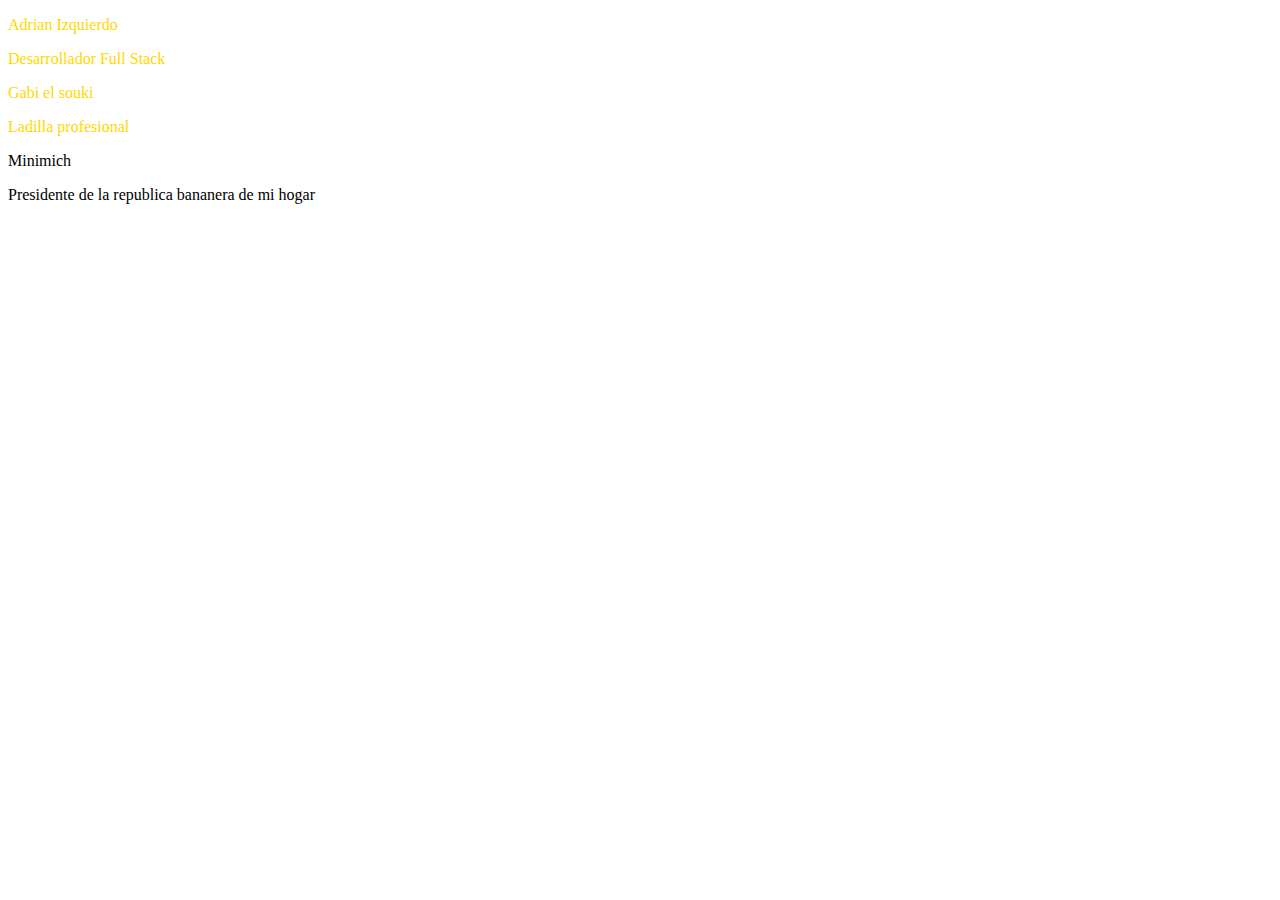
<file: 03-Conceptos/index.html>
<!DOCTYPE html>
<html lang="en">
<head>
    <meta charset="UTF-8">
    <meta http-equiv="X-UA-Compatible" content="IE=edge">
    <meta name="viewport" content="width=device-width, initial-scale=1.0">
    <link rel="stylesheet" href="./style.css">
    <title>Conceptos</title>
</head>
<body>
    <div class="personal_container" id="personal_info">
        <p>Adrian Izquierdo</p>
        <p>Desarrollador Full Stack</p>
    </div>
    <div class="personal_container">
        <p>Gabi el souki</p>
        <p>Ladilla profesional</p>
    </div>
    <div>
        <p>Minimich</p>
        <p>Presidente de la republica bananera de mi hogar</p>
    </div>
</body>
</html>
</file>
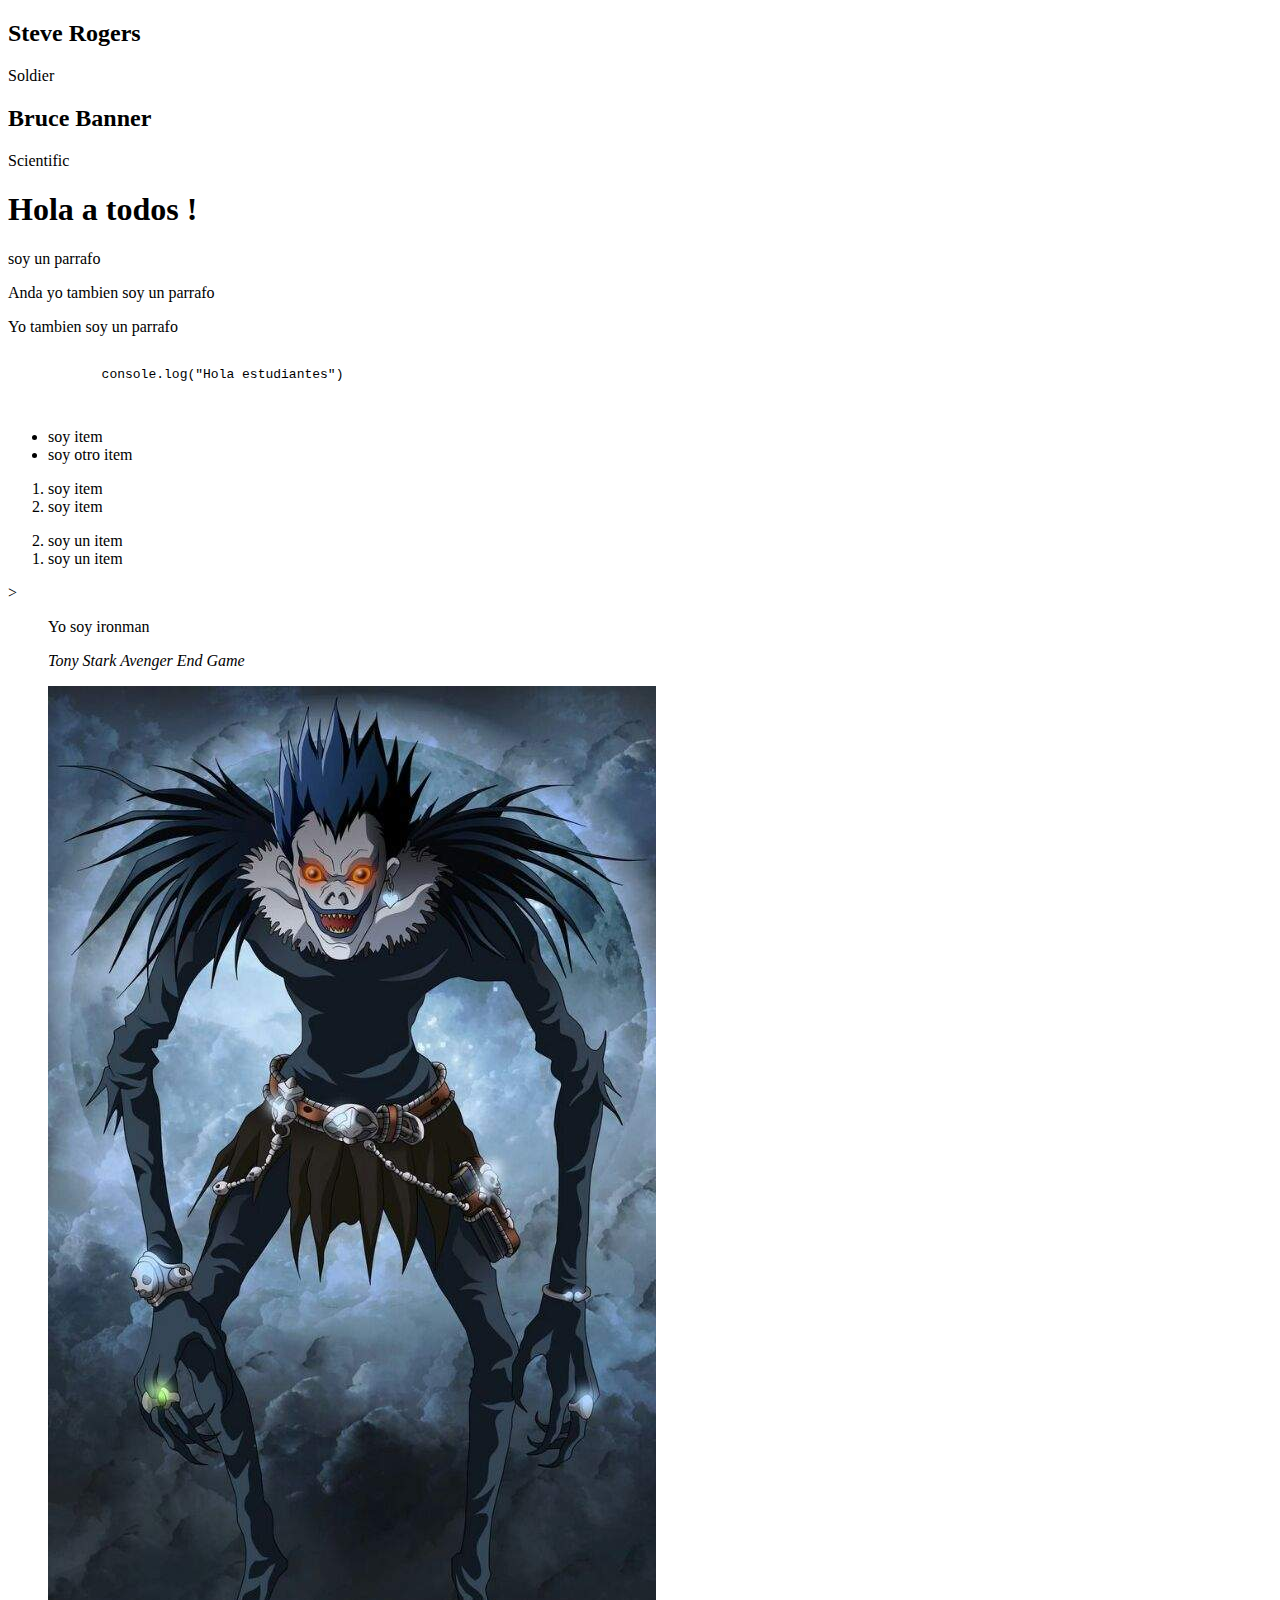
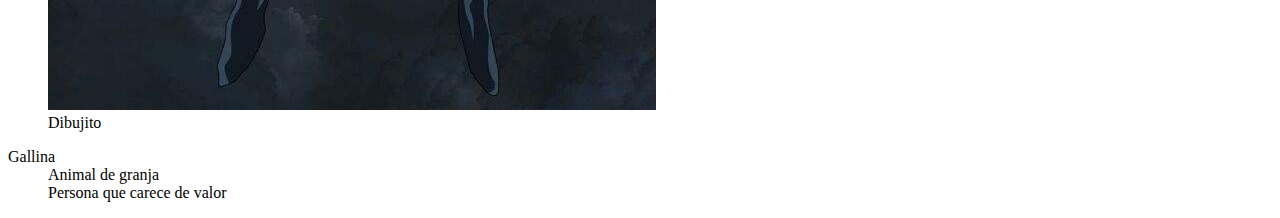
<file: 05-Agrupacion/index.html>
<!DOCTYPE html>
<html lang="en">
<head>
    <meta charset="UTF-8">
    <meta http-equiv="X-UA-Compatible" content="IE=edge">
    <meta name="viewport" content="width=device-width, initial-scale=1.0">
    <title>Agrupacion    </title> 
</head>
<body>
    <div>
        <h2>Steve Rogers</h2>
        <p>Soldier</p>
    </div>
    <div>
        <h2>Bruce Banner</h2>
        <p>Scientific</p>
    </div>
    
    <Article>
        <section>
            <h1>Hola a todos !</h1>
            <p>soy un parrafo</p>
            <p>Anda yo tambien soy un parrafo</p>
            <p>Yo tambien soy un parrafo</p>
        </section>
    </Article>

    <pre>
        <code>
            console.log("Hola estudiantes")
        </code>
    </pre>

    <ul>
        <li>soy item</li>
        <li>soy otro item</li>
    </ul>
    <ol>
        <li>soy item</li>
        <li>soy item</li>
    </ol>
    <ol reversed>
        <li> soy un item</li>
        <li>soy un item</li>
    </ol>
    ><blockquote cite="www.ironman.com">
        <p>Yo soy ironman</p>

        <footer>
            <cite class="author">Tony Stark</cite>
            <cite class="tittle">Avenger End Game</cite>
        </footer>
    </blockquote>

    <figure>
        <img src="./assets/shinigami.jpg" alt="logo">
        <figcaption>Dibujito</figcaption>
    </figure>

    <dl>
        <dt>Gallina</dt>
        <dd>Animal de granja</dd>
        <dd>Persona que carece de valor</dd>
    </dl>











    
</body>
</html>
</file>
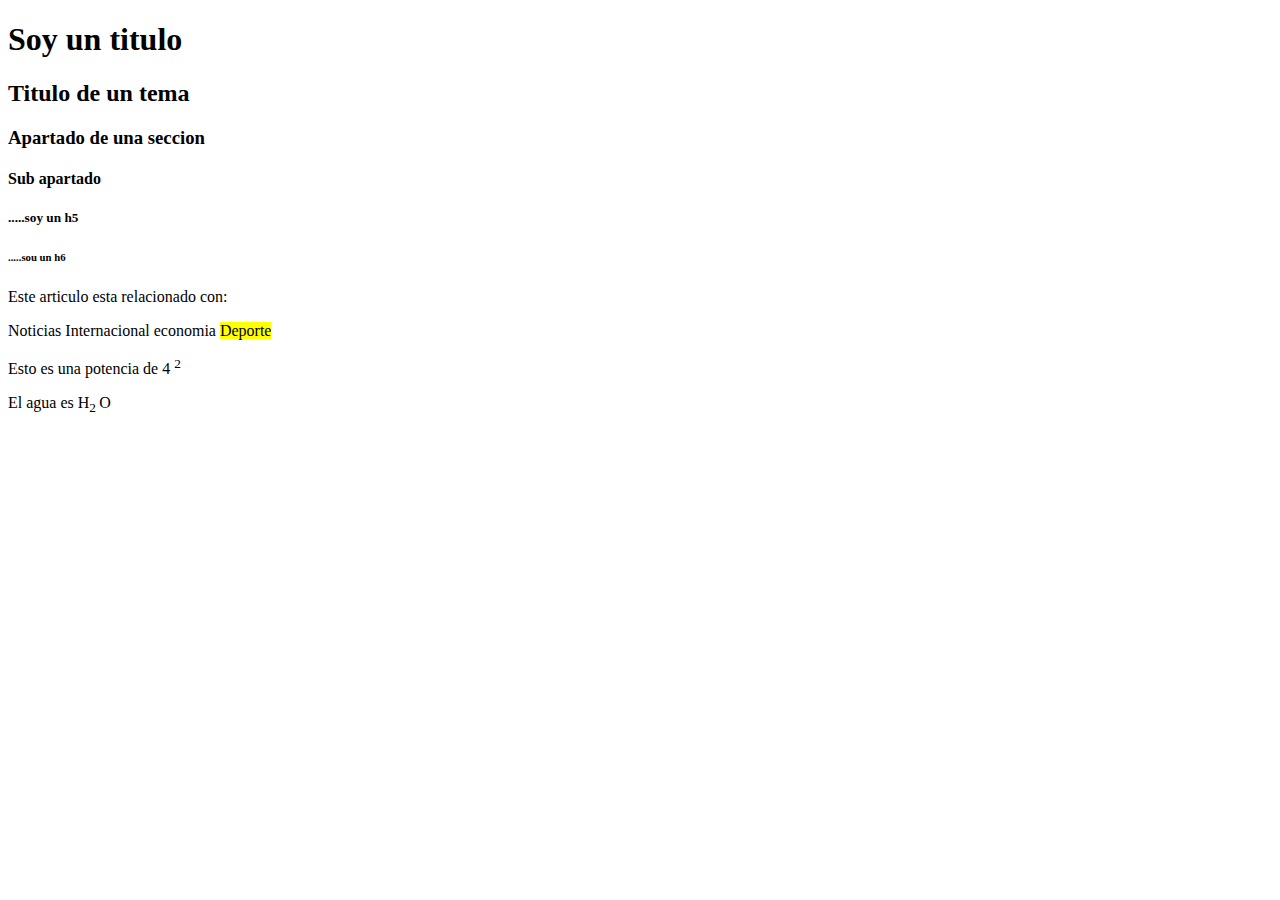
<file: 06-texto/index.html>
<!DOCTYPE html>
<html lang="en">
<head>
    <meta charset="UTF-8">
    <meta http-equiv="X-UA-Compatible" content="IE=edge">
    <meta name="viewport" content="width=device-width, initial-scale=1.0">
    <title>Texto</title>
</head>
<body>
    <h1>Soy un titulo</h1>
    <h2>Titulo de un tema</h2>
    <h3>Apartado de una seccion</h3>
    <h4>Sub apartado</h4>
    <h5>.....soy un h5</h5>
    <h6>.....sou un h6</h6>

    <p>Este articulo esta relacionado con:</p>
    <div>
        <Span>Noticias</Span>
        <span>Internacional</span>
        <span>economia</span>
        <span><mark>Deporte</mark></span>

    </div>
    <p>Esto es una potencia de 4 <sup>2</sup> </p>
    <p>El agua es H<sub>2 </sub>O</p>
</body>

</html>
</file>
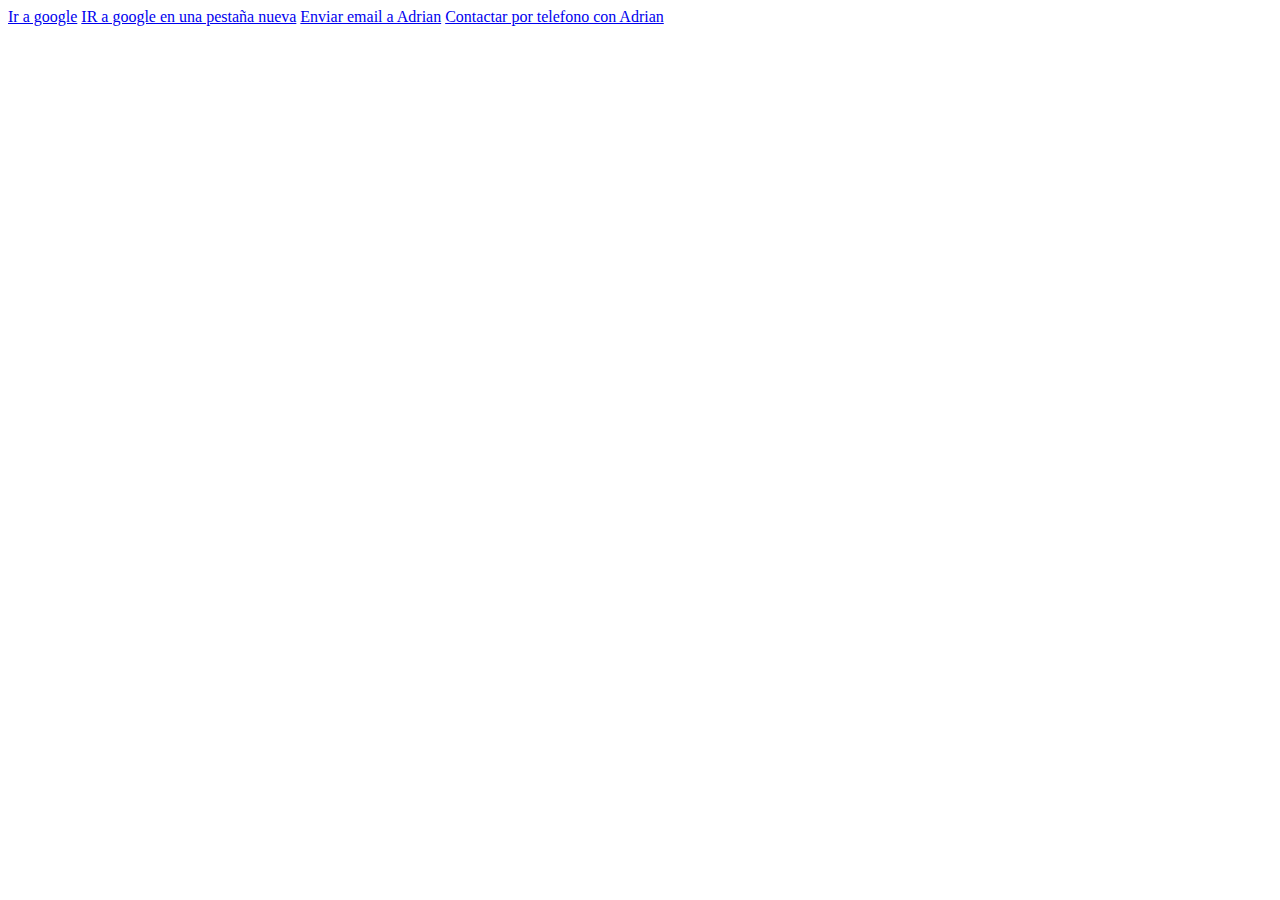
<file: 08-Enlaces/index.html>
<!DOCTYPE html>
<html lang="en">
<head>
    <meta charset="UTF-8">
    <meta http-equiv="X-UA-Compatible" content="IE=edge">
    <meta name="viewport" content="width=device-width, initial-scale=1.0">
    <title>Enlaces</title>
</head>
<body>
<a href="http://www.google.es">Ir a google</a>
 <a href="http://www.google.es" target="_blank" rel="noopener noreferrer">IR a google en una pestaña nueva</a>
<a href="mailto:Adrianizq94@gmail.com">Enviar email a Adrian</a>
<a href="tel:+6653534521">Contactar por telefono con Adrian</a>








    
</body>
</html>
</file>
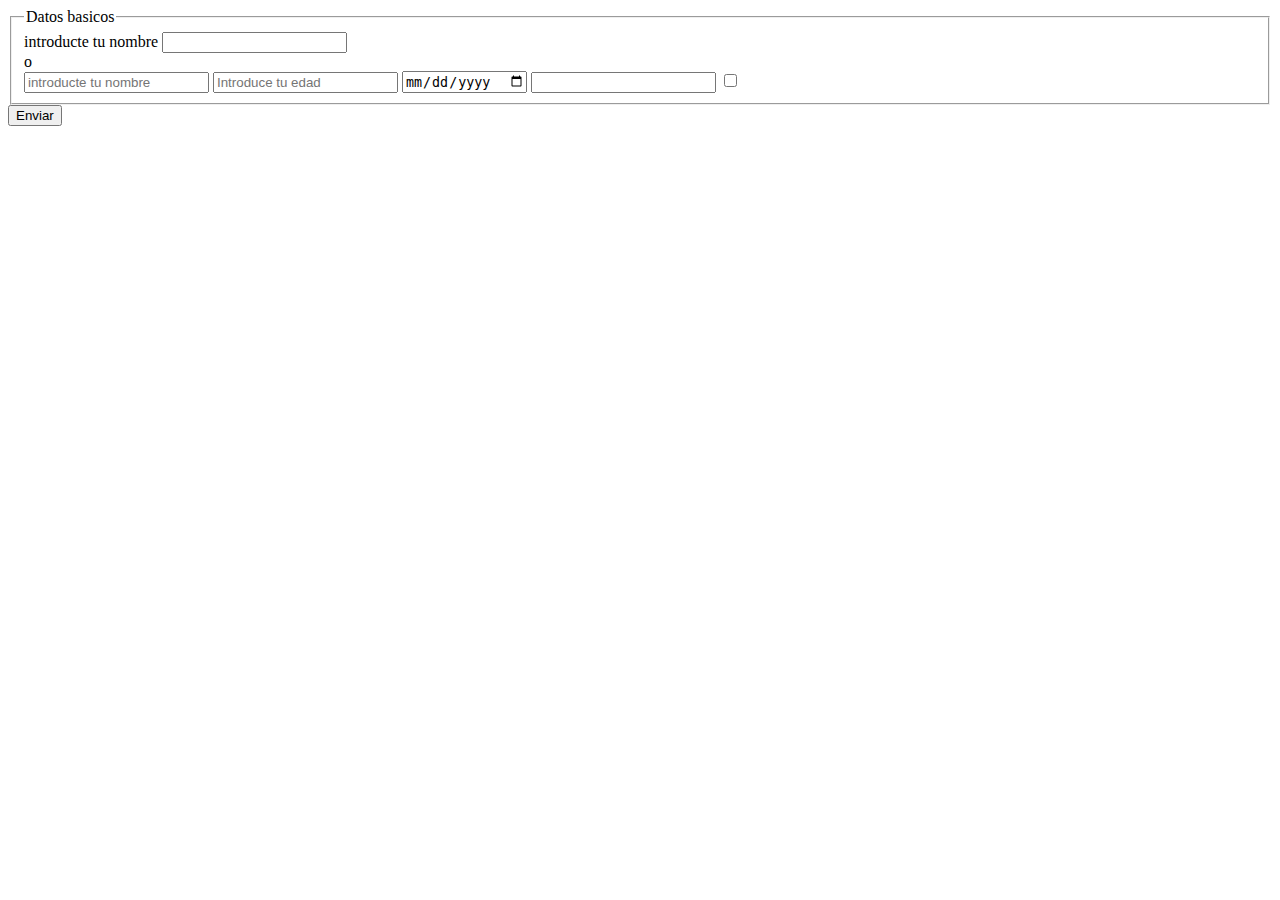
<file: 09-Formularios/index.html>
<!DOCTYPE html>
<html lang="en">
<head>
    <meta charset="UTF-8">
    <meta http-equiv="X-UA-Compatible" content="IE=edge">
    <meta name="viewport" content="width=device-width, initial-scale=1.0">
    <title>Formularios</title>
</head>
<body>
    <form action="/aaa" method="post">
        <fieldset>
            <legend>Datos basicos</legend>
            
            <label for="name-form">introducte tu nombre
                <input type="text"  name="name-form" id="name-form">
            </label>
            <div>o</div>
            
            <label for="name-form">
                <input type="text"  name="name-form" id="name-form" placeholder="introducte tu nombre">
            </label>
            <label for="age-form">
            <input type="number"  name="age-form" id="age-form" placeholder="Introduce tu edad" min="18">
            </label>
            <label for="date-form">
                <input type="date" name="date-form" id="date-form">
            </label>
            <input type="password" name="pass" id"pass">
            <input type="checkbox" name="check" id="check">

        </fieldset>
        <button type="submit">Enviar</button>







    </form>









    
</body>
</html>
</file>
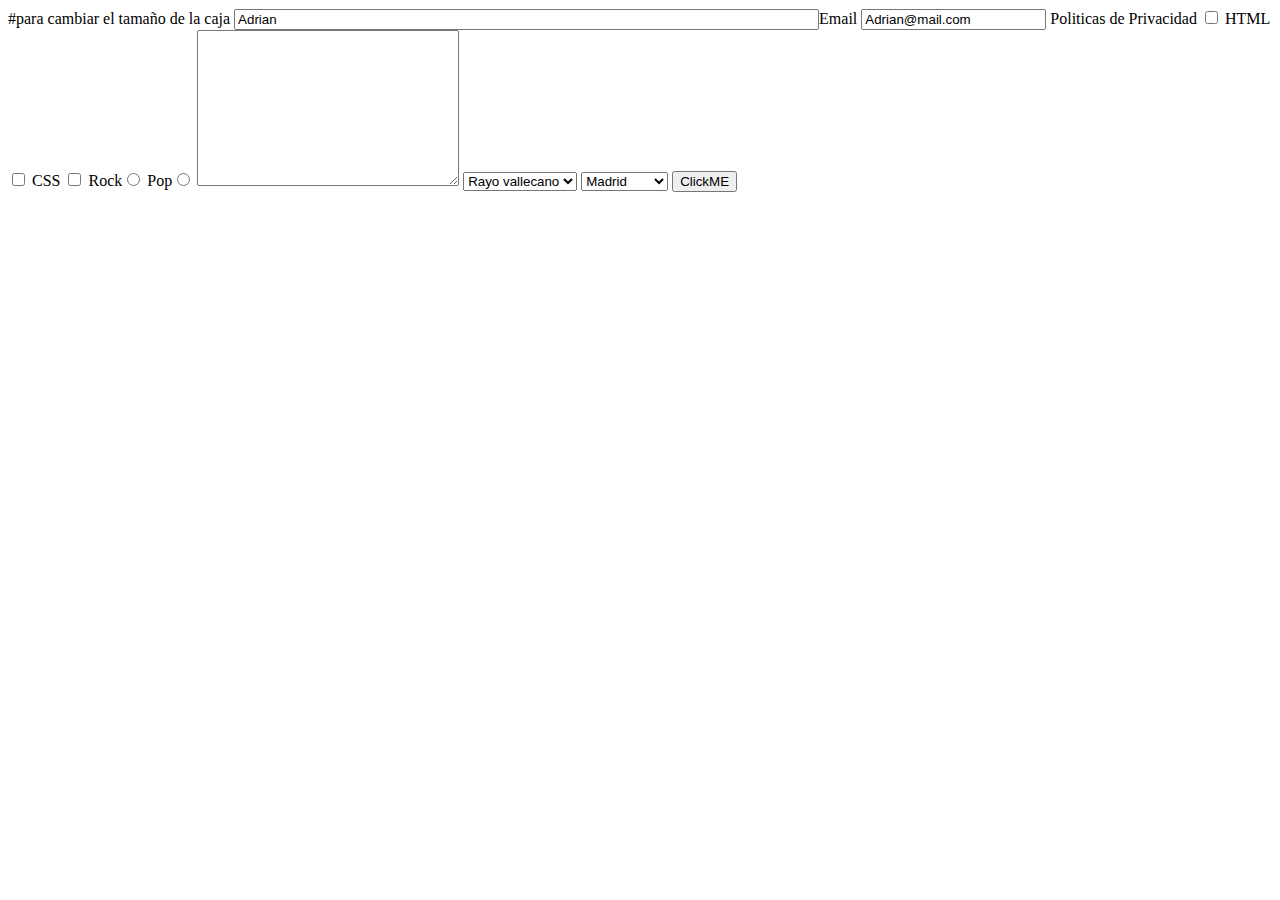
<file: 10-Inputs/index.html>
<!DOCTYPE html>
<html lang="en">
<head>
    <meta charset="UTF-8">
    <meta http-equiv="X-UA-Compatible" content="IE=edge">
    <meta name="viewport" content="width=device-width, initial-scale=1.0">
    <title>Inputs</title>
</head>
<body>
    #para cambiar el tamaño de la caja
    <input type="text" id="identificador" size="70" value="Adrian"

    <label for="form-emial">Email</label>
    <input type="email" id="form-email" value="Adrian@mail.com" name="form-email">
    <label for="check">
        <span>Politicas de Privacidad</span>
        <input type="checkbox" id="checkbox" name="checkbox">
    </label>
    <label for="html-check">
        <span>HTML</span>
        <input type="checkbox" name="html-check" id="html-check" value="html">
    </label>
    <label for="css-check">
        <span>CSS</span>
        <input type="checkbox" name="css-check" id="css-check" value="css">
    </label>
    <label for="music">
        <span>Rock</span><input type="radio" name="music" id="music" value="Rock">
        <span>Pop</span><input type="radio" name="music" id="music" value="Pop">
    </label>
    <textarea name="Caja" id="caja" cols="30" rows="10"></textarea>
    <select name="select" id="select">
        <option value="Rayo">Rayo vallecano</option>
        <option value="Betis ">Real betis</option>
        <option value="St.pauli">st.pauli</option>
    </select>
    <select name="city" id="city">
        <optgroup label="Europa">
            <option value="Madrid">Madrid</option>
            <option value="Paris">Paris</option>
            <option value="Roma">Roma</option>
        </optgroup>
        <optgroup label="Latam">
            <option value="Caracas">Caracas</option>
            <option value="Bogota">Bogota</option>
            <option value="Lima">Lima</option>
        </optgroup>
    </select>

    <input type="button" value="ClickME">
</body>
</html>
</file>
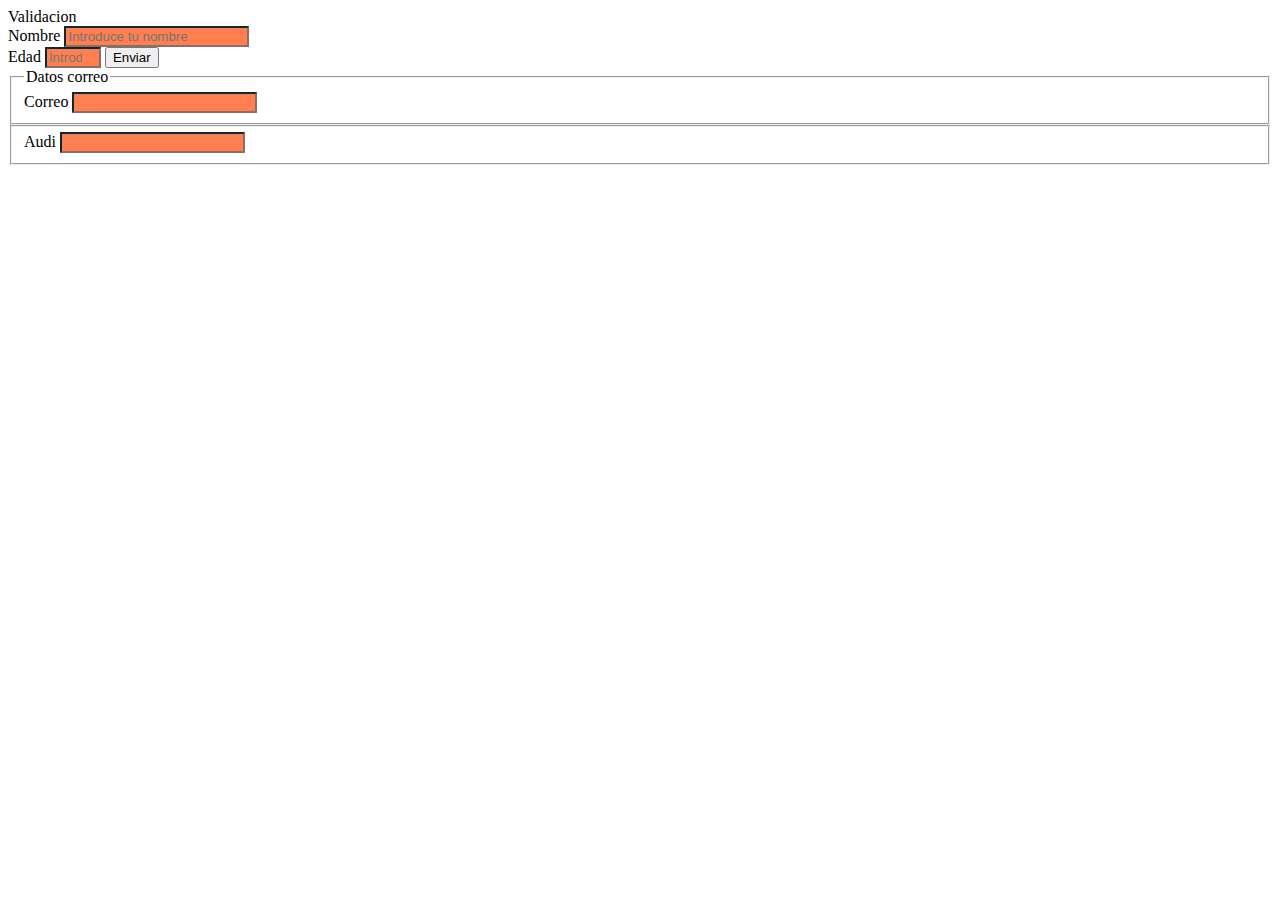
<file: 11-Validacion/index.html>
<!DOCTYPE html>
<html lang="en">
<head>
    <meta charset="UTF-8">
    <meta http-equiv="X-UA-Compatible" content="IE=edge">
    <meta name="viewport" content="width=device-width, initial-scale=1.0">
    <link rel="stylesheet" href="./styles.css"
    <title>Validacion</title>
</head>
<body>
    <form action="post" action="/name">
        <div>
            <label for="name">Nombre</label>
        <input type="text" name="name" id="name" minlength="2" maxlength="20" required placeholder="Introduce tu nombre">
       
        </div>
        <div>
        <label for="age">Edad</label>
        <input type="number" name="age" id="age" min="15" max="99" required placeholder="Introduce tu edad" size="50">
        <button type="submit">Enviar</button>
    </div>
    </form>

    <form action="post" action="/name">
        <fieldset>
            <legend>Datos correo</legend>
            <label for="email">Correo</label>
            <input type="email" name="email" id="email" required>
        </fieldset>
        <fieldset>
            <label for="car">Audi</label>
            <input type="text" name="car" id="car" required title="Modelos disponibles: A1, A4, A5" pattern="A|a(1|4|5)">
        </fieldset>
    </form>



</body>
</html>
</file>
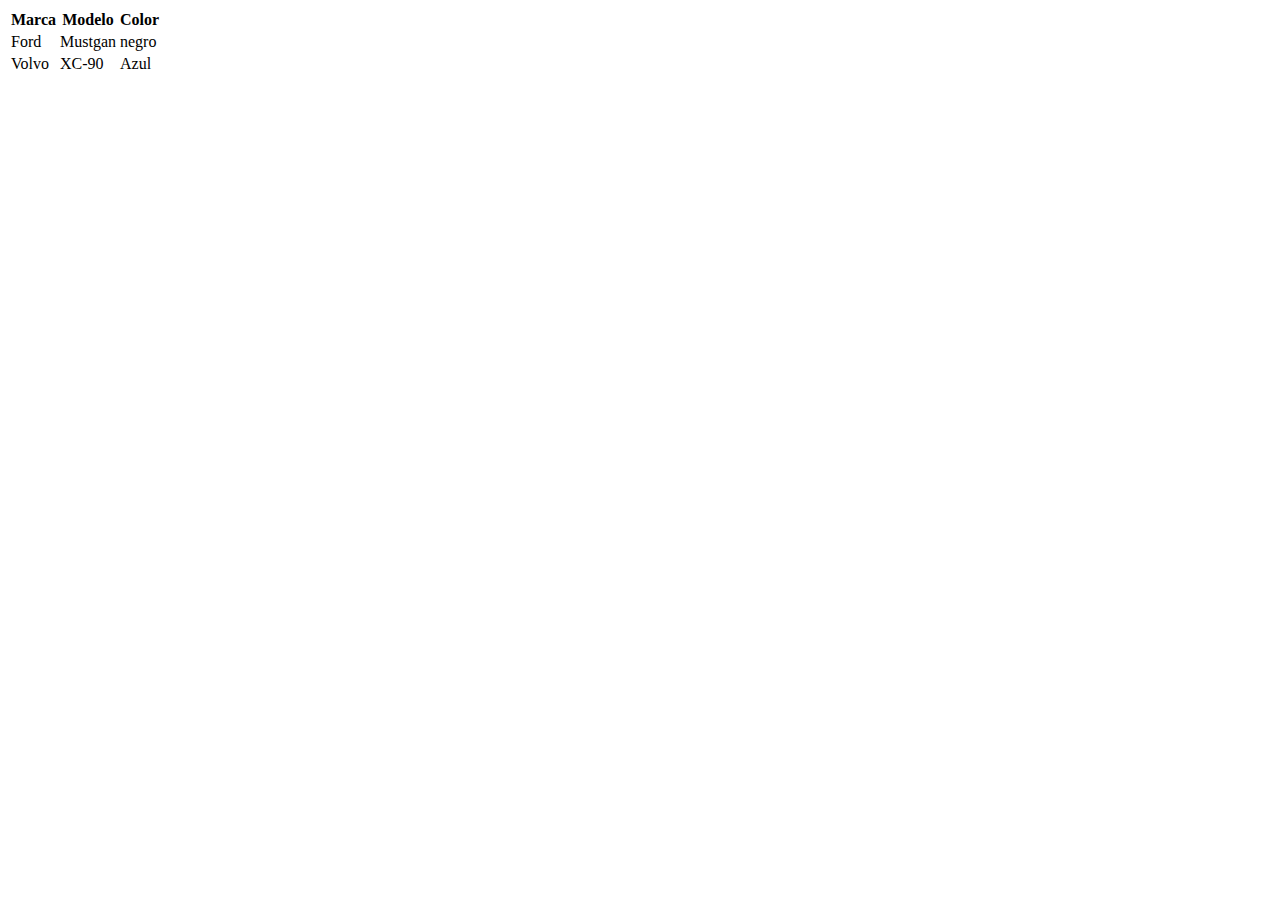
<file: index..html>
<!DOCTYPE html>
<html lang="en">
<head>
    <meta charset="UTF-8">
    <meta http-equiv="X-UA-Compatible" content="IE=edge">
    <meta name="viewport" content="width=device-width, initial-scale=1.0">
    <title>Tablas</title>
</head>
<body>
    <table>
        <thead>
            <tr>
                <th>Marca</th>
                <th>Modelo</th>
                <th>Color</th>
            </tr>
        </thead>
        <tbody>
            <tr>
                <td>Ford</td>
                <td>Mustgan</td>
                <td>negro</td>
            </tr>
            <tr>
                <td>Volvo</td>
                <td>XC-90</td>
                <td>Azul</td>
            </tr>
        </tbody>
    </table>





</body>
</html>
</file>
<file: 03-Conceptos/style.css>
.personal_container {
    color: gold
}
</file>
<file: 11-Validacion/styles.css>
input:valid{
    background: lightgreen;
}

input:invalid{
    background: coral;
}
</file>
